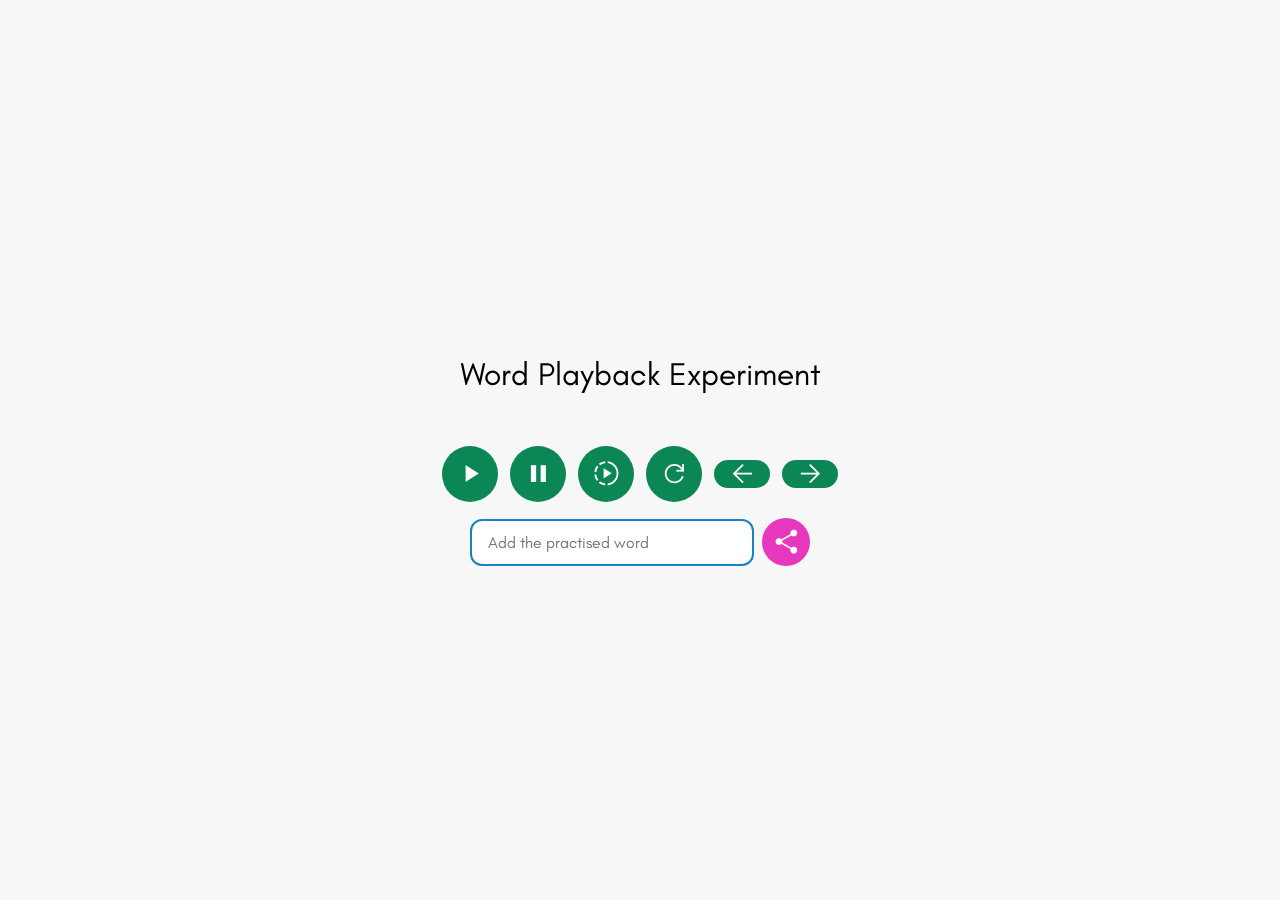
<file: index.html>
<!DOCTYPE html>
<html lang="en">
<head>
    <meta charset="UTF-8">
    <meta name="viewport" content="width=device-width, initial-scale=1.0">
    <title>Looom - Word Playback Experiment</title>
    <link rel="preconnect" href="https://fonts.googleapis.com">
    <link rel="preconnect" href="https://fonts.gstatic.com" crossorigin>
    <link href="https://fonts.googleapis.com/css2?family=Edu+TAS+Beginner:wght@400..700&family=Lexend:wght@100..900&family=Londrina+Shadow&family=Teachers:ital,wght@0,400..800;1,400..800&display=swap" rel="stylesheet">
    <link rel="stylesheet" href="https://fonts.googleapis.com/css2?family=Material+Symbols+Outlined:opsz,wght,FILL,GRAD@20..48,100..700,0..1,-50..200&display=swap" />
    <link rel="stylesheet" href="style.css">
</head>
<body>
    <dialog id="copy_alert">
        <p class="teachers">Copied to clipboard!</p>
        <button onclick="document.getElementById('copy_alert').close()">Close</button>
    </dialog>
    <h1 class="teachers">Word Playback Experiment</h1>
    <p id="tplayback" class="lexend">salam</p>
    <div class="controls">
        <button id="play_btn" class="control-btn" aria-label="Play">
            <span class="material-symbols-outlined">play_arrow</span>
        </button>
        <button id="pause_btn" class="control-btn" aria-label="Pause">
            <span class="material-symbols-outlined">pause</span>
        </button>
        <button id="slow_btn" class="control-btn" aria-label="Slow play">
            <span class="material-symbols-outlined">slow_motion_video</span>
        </button>
        <button id="refresh_btn" class="control-btn" aria-label="Refresh">
            <span class="material-symbols-outlined">refresh</span>
        </button>
        <button id="back_btn" class="control-btn step-arrow" aria-label="Back">
            <span class="material-symbols-outlined">arrow_back</span>
        </button>
        <button id="forward_btn" class="control-btn step-arrow" aria-label="Forward">
            <span class="material-symbols-outlined">arrow_forward</span>
        </button>
    </div>
    <div class="teacher-row">
        <input id="teacher_inp" type="text" class="teachers" placeholder="Add the practised word"></input>
        <button id="share_btn" class="control-btn small-share-btn" aria-label="Copy link">
            <span class="material-symbols-outlined">share</span>
        </button>
    </div>
    <script src="script.js"></script>
</body>
</html>
</file>
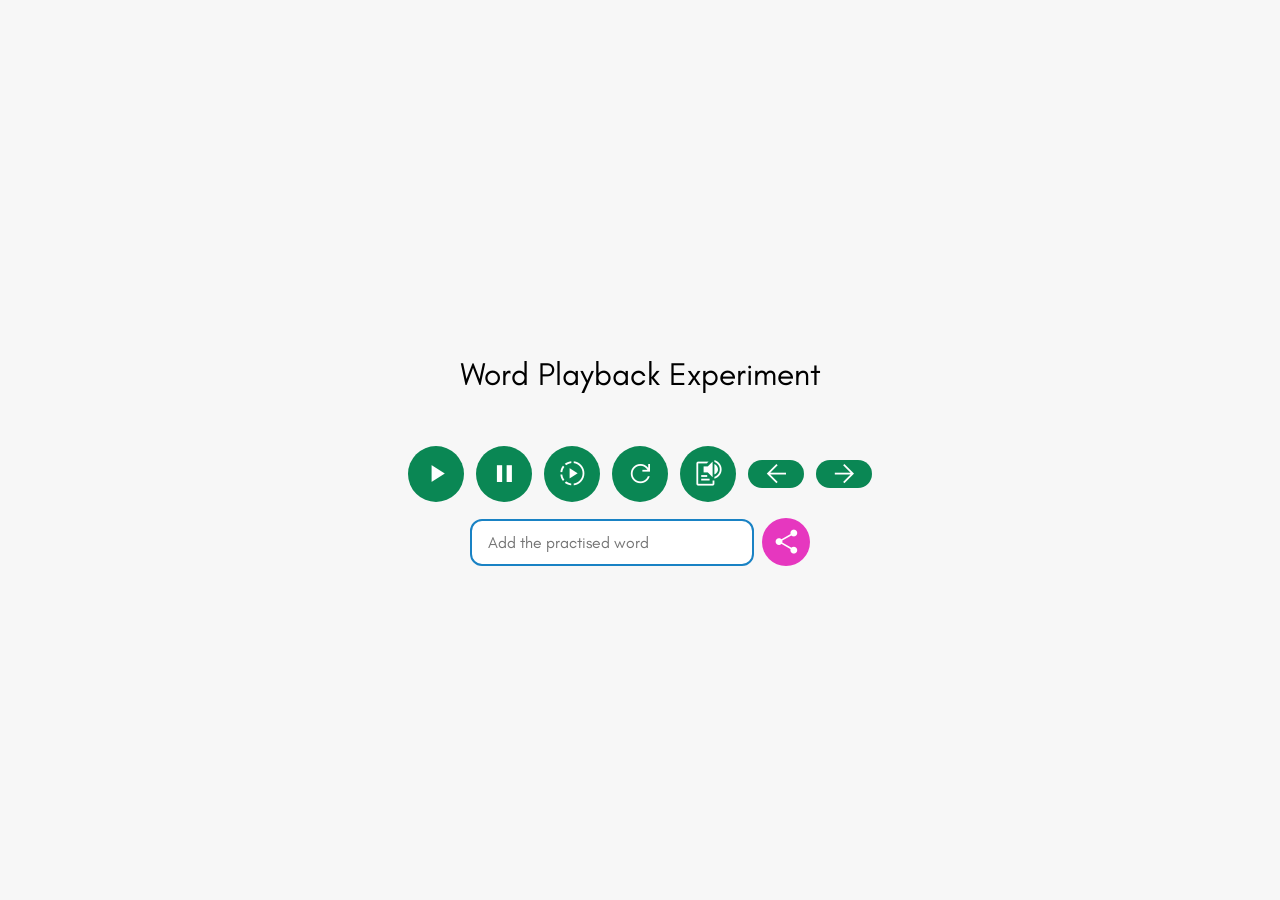
<file: wpe/index.html>
<!DOCTYPE html>
<html lang="en">
<head>
    <meta charset="UTF-8">
    <meta name="viewport" content="width=device-width, initial-scale=1.0">
    <title>Looom - Word Playback Experiment</title>
    <link rel="preconnect" href="https://fonts.googleapis.com">
    <link rel="preconnect" href="https://fonts.gstatic.com" crossorigin>
    <link href="https://fonts.googleapis.com/css2?family=Edu+TAS+Beginner:wght@400..700&family=Lexend:wght@100..900&family=Londrina+Shadow&family=Teachers:ital,wght@0,400..800;1,400..800&display=swap" rel="stylesheet">
    <link rel="stylesheet" href="https://fonts.googleapis.com/css2?family=Material+Symbols+Outlined:opsz,wght,FILL,GRAD@20..48,100..700,0..1,-50..200&display=swap" />
    <link rel="stylesheet" href="style.css">
</head>
<body>
    <dialog id="copy_alert">
        <p class="teachers">Copied to clipboard!</p>
        <button onclick="document.getElementById('copy_alert').close()">Close</button>
    </dialog>
    <h1 class="teachers">Word Playback Experiment</h1>
    <p id="tplayback" class="lexend">salam</p>
    <div class="controls">
        <button id="play_btn" class="control-btn" aria-label="Play">
            <span class="material-symbols-outlined">play_arrow</span>
        </button>
        <button id="pause_btn" class="control-btn" aria-label="Pause">
            <span class="material-symbols-outlined">pause</span>
        </button>
        <button id="slow_btn" class="control-btn" aria-label="Slow play">
            <span class="material-symbols-outlined">slow_motion_video</span>
        </button>
        <button id="refresh_btn" class="control-btn" aria-label="Refresh">
            <span class="material-symbols-outlined">refresh</span>
        </button>
        <button id="pronounce_btn" class="control-btn" aria-label="Pronounce current letter (beta)">
            <span class="material-symbols-outlined">text_to_speech</span>
        </button>
        <button id="back_btn" class="control-btn step-arrow" aria-label="Back">
            <span class="material-symbols-outlined">arrow_back</span>
        </button>
        <button id="forward_btn" class="control-btn step-arrow" aria-label="Forward">
            <span class="material-symbols-outlined">arrow_forward</span>
        </button>
    </div>
    <div class="teacher-row">
        <input id="teacher_inp" type="text" class="teachers" placeholder="Add the practised word"></input>
        <button id="share_btn" class="control-btn small-share-btn" aria-label="Copy link">
            <span class="material-symbols-outlined">share</span>
        </button>
    </div>
    <script src="script.js"></script>
</body>
</html>
</file>
<file: style.css>
:root {
    --_green: #0a8754ff;
    --_pink: #e637bfff;
    --_yellow: #ead94cff;
    --_blue: #1982c4;
    --_red: #f95738ff;
}

body {
    margin: 0;
    min-height: 100vh;
    display: flex;
    flex-direction: column;
    justify-content: center;
    align-items: center;
    gap: 1rem;
    background: #f7f7f7;
}

.londrina {
    font-family: "Londrina Shadow", sans-serif;
    font-weight: 400;
    font-style: normal;
}

.lexend {
    font-family: "Lexend", sans-serif;
    font-optical-sizing: auto;
    font-weight: 400;
    font-style: normal;
}

.teachers {
  font-family: "Teachers", sans-serif;
  font-optical-sizing: auto;
  font-weight: 400;
  font-style: normal;
  align-items: center;
}

#teacher_inp {
    font-family: "Teachers", sans-serif;
    font-optical-sizing: auto;
    font-weight: 400;
    font-style: normal;
    font-size: 1rem;
    width: 100%;
    padding: 0.75rem 1rem;
    border-radius: 0.75rem;
    border: 2px solid var(--_blue);
    outline: none;
    background: #fff;
    color: #111;
}

.teacher-row {
    display: flex;
    align-items: center;
    gap: 0.5rem;
    width: min(340px, 85vw);
}
.material-symbols-outlined {
    font-family: "Material Symbols Outlined";
    font-variation-settings: "FILL" 1, "wght" 400, "GRAD" 0, "opsz" 48;
}

#tplayback {
    font-size: 10dvw;
    margin: 0;
    letter-spacing: 0.1em;
}

.controls {
    display: flex;
    align-items: center;
    gap: 0.75rem;
}

.control-btn {
    width: 56px;
    height: 56px;
    border: none;
    border-radius: 999px;
    background: var(--_green);
    color: #fff;
    display: inline-flex;
    align-items: center;
    justify-content: center;
    line-height: 1;
    cursor: pointer;
    transition: transform 0.2s ease, background 0.2s ease;
}

.step-arrow {
    width: 56px !important;
    height: 28px !important;
    border-radius: 999px !important;
    padding: 0 !important;
}

.step-arrow .material-symbols-outlined {
    font-size: 28px;
}

.control-btn:hover,
.control-btn:focus-visible {
    transform: translateY(-2px) scale(1.05);
    background: #6aba7c;
}

#share_btn {
    background: var(--_pink);
    width: 48px;
    height: 48px;
    min-width: 48px;
    padding: 0;
}

#share_btn:hover,
#share_btn:focus-visible {
    background: #f06bd3;
}

.small-share-btn .material-symbols-outlined {
    font-size: 1.35rem;
}

.control-btn:active {
    transform: scale(0.95);
}

.control-btn .material-symbols-outlined {
    font-size: 1.8rem;
}

#copy_alert {
    border: none;
    border-radius: 1rem;
    padding: 1rem 1.5rem;
    background: #fff;
    opacity: 0;
    transform: translateY(10px) scale(0.97);
    transition: opacity 0.2s ease, transform 0.2s ease, overlay 0.2s ease allow-discrete, display 0.2s ease allow-discrete;
}

#copy_alert[open] {
    opacity: 1;
    transform: translateY(0) scale(1);
}

@starting-style {
    #copy_alert[open] {
        opacity: 0;
        transform: translateY(10px) scale(0.97);
    }
}

#copy_alert::backdrop {
    background: rgba(0, 0, 0, 0.45);
    opacity: 0;
    transition: opacity 0.2s ease, overlay 0.2s ease allow-discrete, display 0.2s ease allow-discrete;
}

#copy_alert[open]::backdrop {
    opacity: 1;
}

@starting-style {
    #copy_alert[open]::backdrop {
        opacity: 0;
    }
}

#copy_alert button {
    border: none;
    border-radius: 999px;
    padding: 0.6rem 1rem;
    background: var(--_blue);
    color: #fff;
    cursor: pointer;
}
</file>
<file: wpe/style.css>
:root {
    --_green: #0a8754ff;
    --_pink: #e637bfff;
    --_yellow: #ead94cff;
    --_blue: #1982c4;
    --_red: #f95738ff;
}

body {
    margin: 0;
    min-height: 100vh;
    display: flex;
    flex-direction: column;
    justify-content: center;
    align-items: center;
    gap: 1rem;
    background: #f7f7f7;
}

.londrina {
    font-family: "Londrina Shadow", sans-serif;
    font-weight: 400;
    font-style: normal;
}

.lexend {
    font-family: "Lexend", sans-serif;
    font-optical-sizing: auto;
    font-weight: 400;
    font-style: normal;
}

.teachers {
  font-family: "Teachers", sans-serif;
  font-optical-sizing: auto;
  font-weight: 400;
  font-style: normal;
  align-items: center;
}

#teacher_inp {
    font-family: "Teachers", sans-serif;
    font-optical-sizing: auto;
    font-weight: 400;
    font-style: normal;
    font-size: 1rem;
    width: 100%;
    padding: 0.75rem 1rem;
    border-radius: 0.75rem;
    border: 2px solid var(--_blue);
    outline: none;
    background: #fff;
    color: #111;
}

.teacher-row {
    display: flex;
    align-items: center;
    gap: 0.5rem;
    width: min(340px, 85vw);
}
.material-symbols-outlined {
    font-family: "Material Symbols Outlined";
    font-variation-settings: "FILL" 1, "wght" 400, "GRAD" 0, "opsz" 48;
}

#tplayback {
    font-size: 10dvw;
    margin: 0;
    letter-spacing: 0.1em;
}

.controls {
    display: flex;
    align-items: center;
    gap: 0.75rem;
    flex-wrap: wrap;
    justify-content: center;
}

.control-btn {
    width: 56px;
    height: 56px;
    border: none;
    border-radius: 999px;
    background: var(--_green);
    color: #fff;
    display: inline-flex;
    align-items: center;
    justify-content: center;
    line-height: 1;
    cursor: pointer;
    transition: transform 0.2s ease, background 0.2s ease;
}

.step-arrow {
    width: 56px !important;
    height: 28px !important;
    border-radius: 999px !important;
    padding: 0 !important;
}

.step-arrow .material-symbols-outlined {
    font-size: 28px;
}

.control-btn:hover,
.control-btn:focus-visible {
    transform: translateY(-2px) scale(1.05);
    background: #6aba7c;
}

#share_btn {
    background: var(--_pink);
    width: 48px;
    height: 48px;
    min-width: 48px;
    padding: 0;
}

#share_btn:hover,
#share_btn:focus-visible {
    background: #f06bd3;
}

.small-share-btn .material-symbols-outlined {
    font-size: 1.35rem;
}

.beta-pill {
    display: inline-flex;
    align-items: center;
    gap: 0.25rem;
    padding: 0.35rem 0.7rem;
    border-radius: 999px;
    background: var(--_yellow);
    color: #3d2d00;
    font-size: 0.9rem;
    font-weight: 600;
    font-family: "Lexend", sans-serif;
}

.beta-pill .material-symbols-outlined {
    font-size: 1rem;
}

.control-btn:active {
    transform: scale(0.95);
}

.control-btn .material-symbols-outlined {
    font-size: 1.8rem;
}

#copy_alert {
    border: none;
    border-radius: 1rem;
    padding: 1rem 1.5rem;
    background: #fff;
    opacity: 0;
    transform: translateY(10px) scale(0.97);
    transition: opacity 0.2s ease, transform 0.2s ease, overlay 0.2s ease allow-discrete, display 0.2s ease allow-discrete;
}

#copy_alert[open] {
    opacity: 1;
    transform: translateY(0) scale(1);
}

@starting-style {
    #copy_alert[open] {
        opacity: 0;
        transform: translateY(10px) scale(0.97);
    }
}

#copy_alert::backdrop {
    background: rgba(0, 0, 0, 0.45);
    opacity: 0;
    transition: opacity 0.2s ease, overlay 0.2s ease allow-discrete, display 0.2s ease allow-discrete;
}

#copy_alert[open]::backdrop {
    opacity: 1;
}

@starting-style {
    #copy_alert[open]::backdrop {
        opacity: 0;
    }
}

#copy_alert button {
    border: none;
    border-radius: 999px;
    padding: 0.6rem 1rem;
    background: var(--_blue);
    color: #fff;
    cursor: pointer;
}
</file>
